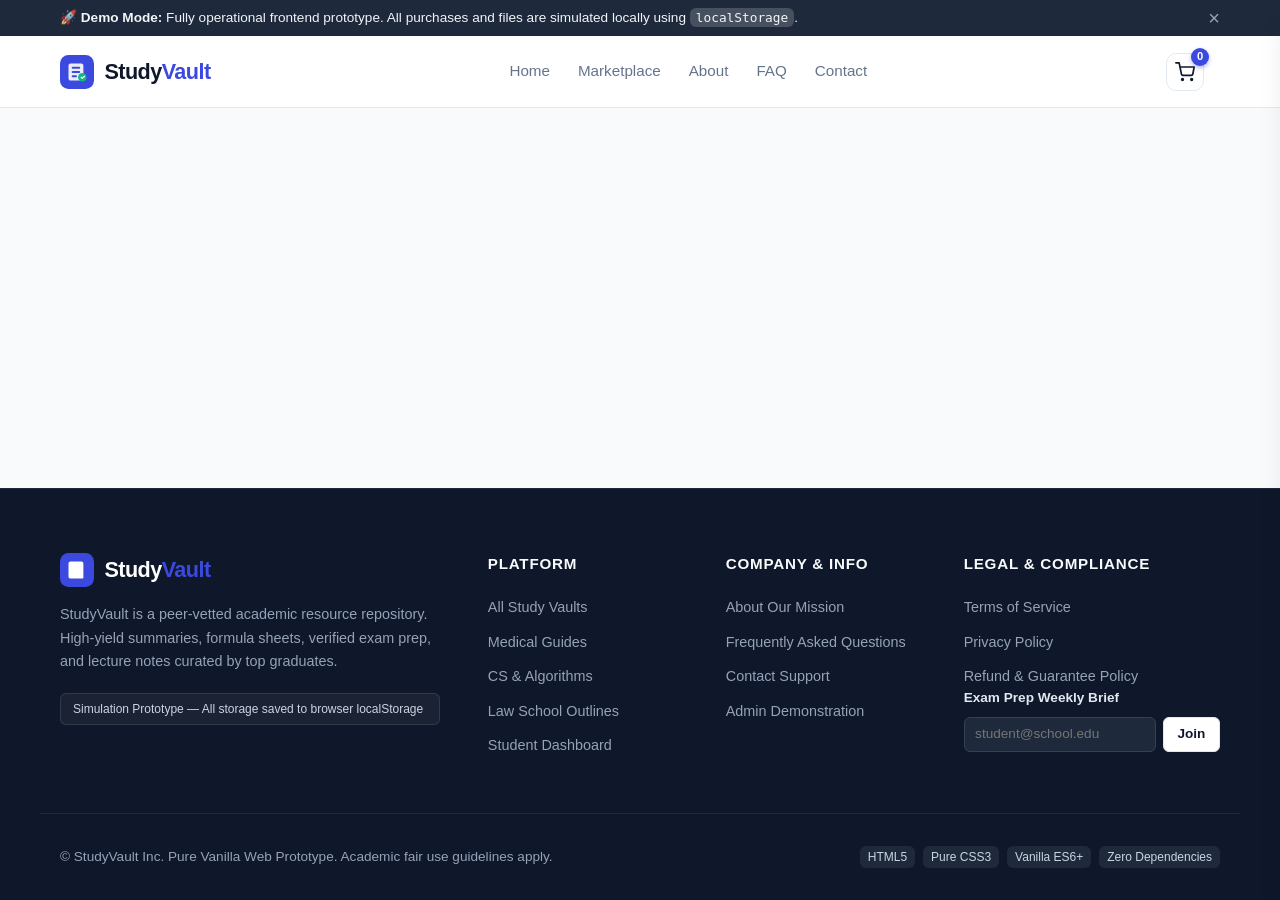
<file: index.html>
<!DOCTYPE html>
<html lang="en">
<head>
  <meta charset="UTF-8" />
  <meta name="viewport" content="width=device-width, initial-scale=1.0" />
  <title>StudyVault — Peer-Verified Academic Study Materials</title>
  <link rel="stylesheet" href="style.css" />
</head>
<body>
  <!-- Top Announcement Bar -->
  <aside class="announcement-bar" role="region" aria-label="Demo Announcement">
    <div class="container announcement-inner">
      <span>🚀 <strong>Demo Mode:</strong> Fully operational frontend prototype. All purchases and files are simulated locally using <code>localStorage</code>.</span>
      <button class="announcement-dismiss" onclick="this.parentElement.parentElement.style.display='none'" aria-label="Dismiss banner">&times;</button>
    </div>
  </aside>

  <!-- Navigation Header -->
  <header class="site-header" id="siteHeader">
    <div class="container header-inner">
      <a href="#home" class="brand-logo" aria-label="StudyVault Home">
        <svg class="brand-icon" viewBox="0 0 32 32" fill="none" xmlns="http://www.w3.org/2000/svg">
          <rect width="32" height="32" rx="8" fill="var(--color-primary)"/>
          <path d="M8 10C8 8.89543 8.89543 8 10 8H20C21.1046 8 22 8.89543 22 10V23C22 23.5523 21.5523 24 21 24H10C8.89543 24 8 23.1046 8 22V10Z" fill="white" fill-opacity="0.9"/>
          <path d="M12 12H18M12 16H18M12 20H15" stroke="var(--color-primary)" stroke-width="2" stroke-linecap="round"/>
          <circle cx="21" cy="21" r="4" fill="var(--color-accent)"/>
          <path d="M20 21L21 22L23 20" stroke="white" stroke-width="1.2" stroke-linecap="round" stroke-linejoin="round"/>
        </svg>
        <span class="brand-text">Study<span>Vault</span></span>
      </a>

      <nav class="nav-desktop" aria-label="Primary Navigation">
        <a href="#home" class="nav-link" data-route="home">Home</a>
        <a href="#marketplace" class="nav-link" data-route="marketplace">Marketplace</a>
        <a href="#about" class="nav-link" data-route="about">About</a>
        <a href="#faq" class="nav-link" data-route="faq">FAQ</a>
        <a href="#contact" class="nav-link" data-route="contact">Contact</a>
      </nav>

      <div class="header-actions">
        <!-- Cart Toggle Button -->
        <button class="icon-btn cart-btn" id="openCartBtn" aria-label="Shopping Cart">
          <svg viewBox="0 0 24 24" fill="none" stroke="currentColor" stroke-width="2" stroke-linecap="round" stroke-linejoin="round">
            <circle cx="9" cy="21" r="1"></circle><circle cx="20" cy="21" r="1"></circle>
            <path d="M1 1h4l2.68 13.39a2 2 0 0 0 2 1.61h9.72a2 2 0 0 0 2-1.61L23 6H6"></path>
          </svg>
          <span class="cart-badge" id="cartBadge">0</span>
        </button>

        <!-- Auth Buttons Container -->
        <div id="authNavButtons" class="auth-nav-container">
          <!-- Populated by JS: Login button or User Profile/Dashboard menu -->
        </div>

        <!-- Mobile Hamburger Button -->
        <button class="icon-btn mobile-menu-btn" id="mobileMenuBtn" aria-label="Open Navigation Menu">
          <svg viewBox="0 0 24 24" stroke="currentColor" stroke-width="2" fill="none" stroke-linecap="round">
            <line x1="3" y1="12" x2="21" y2="12"></line>
            <line x1="3" y1="6" x2="21" y2="6"></line>
            <line x1="3" y1="18" x2="21" y2="18"></line>
          </svg>
        </button>
      </div>
    </div>

    <!-- Mobile Navigation Drawer -->
    <div class="mobile-nav-panel" id="mobileNavPanel">
      <nav class="mobile-nav-links">
        <a href="#home" class="mobile-nav-link" onclick="app.closeMobileMenu()">Home</a>
        <a href="#marketplace" class="mobile-nav-link" onclick="app.closeMobileMenu()">Marketplace</a>
        <a href="#about" class="mobile-nav-link" onclick="app.closeMobileMenu()">About</a>
        <a href="#faq" class="mobile-nav-link" onclick="app.closeMobileMenu()">FAQ</a>
        <a href="#contact" class="mobile-nav-link" onclick="app.closeMobileMenu()">Contact</a>
        <div id="mobileAuthControls" class="mobile-auth-controls"></div>
      </nav>
    </div>
  </header>

  <!-- Main Dynamic View Container -->
  <main id="appRoot" class="app-main" role="main">
    <!-- Views injected dynamically based on route hash -->
  </main>

  <!-- Shopping Cart Slide-out Drawer -->
  <div class="drawer-overlay" id="cartOverlay" tabindex="-1"></div>
  <aside class="cart-drawer" id="cartDrawer" aria-label="Shopping Cart">
    <div class="drawer-header">
      <div class="drawer-title-group">
        <h3>Your Vault Cart</h3>
        <span class="cart-item-count" id="drawerItemCount">0 items</span>
      </div>
      <button class="icon-btn close-drawer-btn" id="closeCartBtn" aria-label="Close cart">&times;</button>
    </div>

    <div class="drawer-body" id="cartItemsContainer">
      <!-- Cart items injected by JS -->
    </div>

    <div class="drawer-footer" id="cartFooter">
      <div class="cart-summary-line">
        <span>Subtotal</span>
        <span id="cartSubtotal">$0.00</span>
      </div>
      <div class="cart-summary-line discount-line" id="discountLine" style="display: none;">
        <span>Promo Discount (<strong id="appliedPromoCode"></strong>)</span>
        <span id="cartDiscount">-$0.00</span>
      </div>
      <div class="cart-summary-line total-line">
        <span>Total</span>
        <span id="cartTotal" class="total-amount">$0.00</span>
      </div>

      <div class="promo-code-box">
        <input type="text" id="promoInput" placeholder="Try code: VAULT20" />
        <button class="btn btn-secondary btn-sm" onclick="app.applyPromoCode()">Apply</button>
      </div>

      <div class="drawer-actions">
        <button class="btn btn-primary btn-block btn-lg" onclick="app.navigateTo('checkout')">
          Proceed to Checkout
        </button>
        <button class="btn btn-ghost btn-block" onclick="app.clearCart()">Clear Cart</button>
      </div>
      <p class="drawer-secure-note">🔒 Demo sandbox: No charges made, instantaneous library delivery.</p>
    </div>
  </aside>

  <!-- Authentication Modal (Login / Signup) -->
  <div class="modal-backdrop" id="authModal" role="dialog" aria-modal="true" aria-labelledby="authModalTitle">
    <div class="modal-card">
      <button class="modal-close" onclick="app.closeAuthModal()" aria-label="Close dialog">&times;</button>
      
      <div class="auth-tabs">
        <button class="auth-tab-btn active" id="tabLoginBtn" onclick="app.switchAuthTab('login')">Log In</button>
        <button class="auth-tab-btn" id="tabSignupBtn" onclick="app.switchAuthTab('signup')">Create Account</button>
      </div>

      <!-- Quick Demo Access Bar -->
      <div class="demo-quick-auth">
        <span>Quick Auto-Fill Demo Users:</span>
        <div class="demo-chip-group">
          <button type="button" class="chip-btn" onclick="app.fillDemoUser('student')">Student Account</button>
          <button type="button" class="chip-btn chip-admin" onclick="app.fillDemoUser('admin')">Admin Account</button>
        </div>
      </div>

      <!-- Login Form -->
      <form id="loginForm" class="auth-form" onsubmit="app.handleLogin(event)">
        <h2 id="authModalTitle" class="auth-heading">Welcome Back</h2>
        <p class="auth-sub">Access your acquired study guides, summaries, and notes.</p>
        
        <div class="form-group">
          <label for="loginEmail">Academic or Personal Email</label>
          <input type="email" id="loginEmail" required placeholder="alex@stanford.edu" />
        </div>
        <div class="form-group">
          <label for="loginPassword">Password</label>
          <input type="password" id="loginPassword" required placeholder="••••••••" />
        </div>
        <button type="submit" class="btn btn-primary btn-block btn-lg">Log In to StudyVault</button>
      </form>

      <!-- Signup Form -->
      <form id="signupForm" class="auth-form" style="display: none;" onsubmit="app.handleSignup(event)">
        <h2 class="auth-heading">Join StudyVault</h2>
        <p class="auth-sub">Over 15,000+ top students sharing verified study assets.</p>
        
        <div class="form-group">
          <label for="signupName">Full Name</label>
          <input type="text" id="signupName" required placeholder="e.g. Maya Lin" />
        </div>
        <div class="form-group">
          <label for="signupEmail">Email Address</label>
          <input type="email" id="signupEmail" required placeholder="maya@university.edu" />
        </div>
        <div class="form-group">
          <label for="signupRole">Account Type</label>
          <select id="signupRole">
            <option value="student">Student / Researcher</option>
            <option value="admin">Administrator / Contributor</option>
          </select>
        </div>
        <div class="form-group">
          <label for="signupPassword">Create Password</label>
          <input type="password" id="signupPassword" minlength="6" required placeholder="At least 6 characters" />
        </div>
        <button type="submit" class="btn btn-primary btn-block btn-lg">Create Free Account</button>
      </form>
    </div>
  </div>

  <!-- Product Quick Detail & Preview Modal -->
  <div class="modal-backdrop" id="productDetailModal" role="dialog" aria-modal="true">
    <div class="modal-card modal-lg">
      <button class="modal-close" onclick="app.closeProductModal()" aria-label="Close dialog">&times;</button>
      <div id="productDetailContent">
        <!-- Injected by app.openProductModal(id) -->
      </div>
    </div>
  </div>

  <!-- Admin Add/Edit Product Modal -->
  <div class="modal-backdrop" id="adminProductModal" role="dialog" aria-modal="true">
    <div class="modal-card modal-lg">
      <button class="modal-close" onclick="app.closeAdminModal()" aria-label="Close dialog">&times;</button>
      <h2 id="adminModalTitle" class="auth-heading">Add Study Material</h2>
      <form id="adminProductForm" class="admin-form" onsubmit="app.saveAdminProduct(event)">
        <input type="hidden" id="adminProdId" value="" />
        <div class="form-row">
          <div class="form-group">
            <label for="adminTitle">Title / Course Code</label>
            <input type="text" id="adminTitle" required placeholder="e.g. CS 106B: Advanced Data Structures" />
          </div>
          <div class="form-group">
            <label for="adminCategory">Discipline / Category</label>
            <select id="adminCategory" required>
              <option value="Computer Science">Computer Science</option>
              <option value="Medicine">Medicine & Biology</option>
              <option value="Law">Law & Legal Studies</option>
              <option value="Mathematics">Mathematics</option>
              <option value="Business">Business & Economics</option>
              <option value="Chemistry">Chemistry</option>
              <option value="Engineering">Engineering</option>
              <option value="Psychology">Psychology</option>
            </select>
          </div>
        </div>

        <div class="form-row">
          <div class="form-group">
            <label for="adminPrice">Price ($ USD)</label>
            <input type="number" id="adminPrice" step="0.01" min="0" required placeholder="14.99" />
          </div>
          <div class="form-group">
            <label for="adminAuthor">Author / Institution</label>
            <input type="text" id="adminAuthor" required placeholder="e.g. Dr. K. Vance (Harvard)" />
          </div>
          <div class="form-group">
            <label for="adminPages">Total Pages</label>
            <input type="number" id="adminPages" min="1" required placeholder="84" />
          </div>
        </div>

        <div class="form-group">
          <label for="adminDesc">Detailed Description</label>
          <textarea id="adminDesc" rows="3" required placeholder="Provide an outline of topics, formulas, or exams covered..."></textarea>
        </div>

        <div class="form-row">
          <div class="form-group">
            <label for="adminBadge">Badge Highlight (Optional)</label>
            <input type="text" id="adminBadge" placeholder="e.g. Bestseller, Exam Cram, High Yield" />
          </div>
          <div class="form-group">
            <label for="adminFormat">File Format</label>
            <select id="adminFormat">
              <option value="PDF (Vector Searchable)">PDF (Vector Searchable)</option>
              <option value="GoodNotes / Notability Pack">GoodNotes / Notability Pack</option>
              <option value="LaTeX + PDF Bundle">LaTeX + PDF Bundle</option>
              <option value="Markdown + Obsidian Vault">Markdown + Obsidian Vault</option>
            </select>
          </div>
        </div>

        <div class="modal-footer-btns">
          <button type="button" class="btn btn-secondary" onclick="app.closeAdminModal()">Cancel</button>
          <button type="submit" class="btn btn-primary" id="adminSubmitBtn">Save Material</button>
        </div>
      </form>
    </div>
  </div>

  <!-- Toast Notification Alert -->
  <div class="toast-container" id="toastContainer" aria-live="polite"></div>

  <!-- Site Footer -->
  <footer class="site-footer">
    <div class="container footer-grid">
      <div class="footer-brand-col">
        <a href="#home" class="brand-logo footer-logo">
          <svg class="brand-icon" viewBox="0 0 32 32" fill="none">
            <rect width="32" height="32" rx="8" fill="var(--color-primary)"/>
            <path d="M8 10C8 8.89543 8.89543 8 10 8H20C21.1046 8 22 8.89543 22 10V23C22 23.5523 21.5523 24 21 24H10C8.89543 24 8 23.1046 8 22V10Z" fill="white"/>
          </svg>
          <span class="brand-text">Study<span>Vault</span></span>
        </a>
        <p class="footer-desc">
          StudyVault is a peer-vetted academic resource repository. High-yield summaries, formula sheets, verified exam prep, and lecture notes curated by top graduates.
        </p>
        <div class="legal-badge-pill">
          <span>Simulation Prototype — All storage saved to browser localStorage</span>
        </div>
      </div>

      <div class="footer-col">
        <h4 class="footer-heading">Platform</h4>
        <ul class="footer-links">
          <li><a href="#marketplace">All Study Vaults</a></li>
          <li><a href="#marketplace?category=Medicine">Medical Guides</a></li>
          <li><a href="#marketplace?category=Computer+Science">CS & Algorithms</a></li>
          <li><a href="#marketplace?category=Law">Law School Outlines</a></li>
          <li><a href="#dashboard">Student Dashboard</a></li>
        </ul>
      </div>

      <div class="footer-col">
        <h4 class="footer-heading">Company & Info</h4>
        <ul class="footer-links">
          <li><a href="#about">About Our Mission</a></li>
          <li><a href="#faq">Frequently Asked Questions</a></li>
          <li><a href="#contact">Contact Support</a></li>
          <li><a href="#admin">Admin Demonstration</a></li>
        </ul>
      </div>

      <div class="footer-col">
        <h4 class="footer-heading">Legal & Compliance</h4>
        <ul class="footer-links">
          <li><a href="#terms">Terms of Service</a></li>
          <li><a href="#privacy">Privacy Policy</a></li>
          <li><a href="#refund">Refund & Guarantee Policy</a></li>
        </ul>
        <div class="footer-newsletter">
          <label for="nlEmail">Exam Prep Weekly Brief</label>
          <div class="newsletter-input-group">
            <input type="email" id="nlEmail" placeholder="student@school.edu" />
            <button class="btn btn-secondary btn-sm" onclick="app.subscribeNewsletter()">Join</button>
          </div>
        </div>
      </div>
    </div>

    <div class="container footer-bottom">
      <p>&copy; <span id="copyrightYear"></span> StudyVault Inc. Pure Vanilla Web Prototype. Academic fair use guidelines apply.</p>
      <div class="footer-bottom-badges">
        <span class="tech-tag">HTML5</span>
        <span class="tech-tag">Pure CSS3</span>
        <span class="tech-tag">Vanilla ES6+</span>
        <span class="tech-tag">Zero Dependencies</span>
      </div>
    </div>
  </footer>

  <script src="ai_studio_code.js"></script>
</body>
</html>
</file>
<file: style.css>
/* ==========================================================================
   STUDYVAULT - Modern Pure CSS Design System
   No Frameworks. Modern CSS Custom Properties & Responsive Grid/Flexbox.
   ========================================================================== */

:root {
  --color-primary: #3b49df;
  --color-primary-hover: #2f3ab2;
  --color-primary-light: #eef0fd;
  --color-accent: #10b981;
  --color-accent-hover: #059669;
  --color-accent-light: #ecfdf5;
  --color-warning: #f59e0b;
  --color-danger: #ef4444;
  --color-danger-light: #fef2f2;
  
  --color-bg: #f8fafc;
  --color-surface: #ffffff;
  --color-surface-card: #ffffff;
  --color-border: #e2e8f0;
  --color-border-subtle: #edf2f7;

  --color-text-main: #0f172a;
  --color-text-muted: #64748b;
  --color-text-subtle: #94a3b8;
  
  --shadow-xs: 0 1px 2px rgba(0, 0, 0, 0.05);
  --shadow-sm: 0 1px 3px rgba(0, 0, 0, 0.08), 0 1px 2px rgba(0, 0, 0, 0.04);
  --shadow-md: 0 4px 6px -1px rgba(0, 0, 0, 0.08), 0 2px 4px -1px rgba(0, 0, 0, 0.04);
  --shadow-lg: 0 10px 15px -3px rgba(0, 0, 0, 0.08), 0 4px 6px -2px rgba(0, 0, 0, 0.04);
  --shadow-xl: 0 20px 25px -5px rgba(0, 0, 0, 0.1), 0 10px 10px -5px rgba(0, 0, 0, 0.04);

  --radius-sm: 6px;
  --radius-md: 10px;
  --radius-lg: 16px;
  --radius-full: 9999px;

  --font-sans: -apple-system, BlinkMacSystemFont, "Segoe UI", Roboto, "Helvetica Neue", Arial, sans-serif;
  --font-mono: ui-monospace, SFMono-Regular, Menlo, Monaco, Consolas, monospace;
  
  --container-max: 1200px;
  --header-height: 72px;
  --transition-fast: 0.15s ease;
  --transition-normal: 0.25s ease;
}

/* Base Reset & Box Sizing */
*, *::before, *::after {
  box-sizing: border-box;
  margin: 0;
  padding: 0;
}

html {
  font-family: var(--font-sans);
  font-size: 16px;
  line-height: 1.5;
  color: var(--color-text-main);
  background-color: var(--color-bg);
  scroll-behavior: smooth;
  -webkit-text-size-adjust: 100%;
}

body {
  min-height: 100vh;
  display: flex;
  flex-direction: column;
  color: var(--color-text-main);
  background: var(--color-bg);
}

img, svg {
  display: block;
  max-width: 100%;
}

a {
  color: var(--color-primary);
  text-decoration: none;
  transition: color var(--transition-fast);
}

a:hover {
  color: var(--color-primary-hover);
}

button, input, select, textarea {
  font: inherit;
}

/* Container Utilities */
.container {
  width: 100%;
  max-width: var(--container-max);
  margin-left: auto;
  margin-right: auto;
  padding-left: 1.25rem;
  padding-right: 1.25rem;
}

/* Announcement Top Bar */
.announcement-bar {
  background-color: #1e293b;
  color: #f1f5f9;
  font-size: 0.85rem;
  padding: 0.5rem 1rem;
  position: relative;
  z-index: 101;
}

.announcement-inner {
  display: flex;
  align-items: center;
  justify-content: space-between;
  gap: 1rem;
}

.announcement-bar code {
  background: rgba(255, 255, 255, 0.18);
  padding: 2px 6px;
  border-radius: var(--radius-sm);
  font-family: var(--font-mono);
  font-size: 0.8rem;
}

.announcement-dismiss {
  background: none;
  border: none;
  color: #94a3b8;
  font-size: 1.25rem;
  cursor: pointer;
  line-height: 1;
}
.announcement-dismiss:hover { color: #fff; }

/* Site Header */
.site-header {
  position: sticky;
  top: 0;
  background-color: rgba(255, 255, 255, 0.96);
  backdrop-filter: blur(8px);
  -webkit-backdrop-filter: blur(8px);
  border-bottom: 1px solid var(--color-border);
  height: var(--header-height);
  z-index: 100;
}

.header-inner {
  height: 100%;
  display: flex;
  align-items: center;
  justify-content: space-between;
  gap: 1.5rem;
}

/* Brand Logo */
.brand-logo {
  display: flex;
  align-items: center;
  gap: 0.65rem;
  font-size: 1.35rem;
  font-weight: 800;
  letter-spacing: -0.025em;
  color: var(--color-text-main);
  text-decoration: none;
}

.brand-icon {
  width: 34px;
  height: 34px;
  flex-shrink: 0;
}

.brand-text span {
  color: var(--color-primary);
}

/* Desktop Navigation */
.nav-desktop {
  display: flex;
  align-items: center;
  gap: 1.75rem;
}

.nav-link {
  font-weight: 500;
  font-size: 0.95rem;
  color: var(--color-text-muted);
  position: relative;
  padding: 0.25rem 0;
}

.nav-link:hover, .nav-link.active {
  color: var(--color-primary);
}

.nav-link.active::after {
  content: '';
  position: absolute;
  bottom: -4px;
  left: 0;
  right: 0;
  height: 2px;
  background: var(--color-primary);
  border-radius: 2px;
}

/* Header Actions & Cart */
.header-actions {
  display: flex;
  align-items: center;
  gap: 1rem;
}

.icon-btn {
  background: none;
  border: 1px solid var(--color-border);
  border-radius: var(--radius-md);
  padding: 0.5rem;
  color: var(--color-text-main);
  cursor: pointer;
  display: flex;
  align-items: center;
  justify-content: center;
  position: relative;
  transition: all var(--transition-fast);
}

.icon-btn:hover {
  background: var(--color-bg);
  border-color: var(--color-text-subtle);
}

.cart-btn svg {
  width: 20px;
  height: 20px;
}

.cart-badge {
  position: absolute;
  top: -6px;
  right: -6px;
  background: var(--color-primary);
  color: #fff;
  font-size: 0.7rem;
  font-weight: 700;
  height: 18px;
  min-width: 18px;
  border-radius: var(--radius-full);
  display: flex;
  align-items: center;
  justify-content: center;
  padding: 0 4px;
  box-shadow: 0 2px 4px rgba(59, 73, 223, 0.4);
}

.mobile-menu-btn {
  display: none;
}
.mobile-menu-btn svg {
  width: 22px;
  height: 22px;
}

/* Mobile Nav Drawer */
.mobile-nav-panel {
  display: none;
  position: absolute;
  top: var(--header-height);
  left: 0;
  right: 0;
  background: var(--color-surface);
  border-bottom: 1px solid var(--color-border);
  padding: 1.5rem;
  box-shadow: var(--shadow-lg);
  flex-direction: column;
}
.mobile-nav-panel.open {
  display: flex;
}
.mobile-nav-links {
  display: flex;
  flex-direction: column;
  gap: 1rem;
}
.mobile-nav-link {
  font-size: 1.1rem;
  font-weight: 600;
  color: var(--color-text-main);
  padding: 0.5rem 0;
}
.mobile-auth-controls {
  margin-top: 1rem;
  padding-top: 1rem;
  border-top: 1px solid var(--color-border);
  display: flex;
  flex-direction: column;
  gap: 0.5rem;
}

/* Base Buttons */
.btn {
  display: inline-flex;
  align-items: center;
  justify-content: center;
  gap: 0.5rem;
  font-weight: 600;
  font-size: 0.95rem;
  padding: 0.65rem 1.25rem;
  border-radius: var(--radius-md);
  border: 1px solid transparent;
  cursor: pointer;
  transition: all var(--transition-fast);
  white-space: nowrap;
  line-height: 1.2;
}

.btn-primary {
  background-color: var(--color-primary);
  color: #ffffff;
}
.btn-primary:hover {
  background-color: var(--color-primary-hover);
  color: #ffffff;
  transform: translateY(-1px);
  box-shadow: var(--shadow-md);
}

.btn-secondary {
  background-color: #ffffff;
  color: var(--color-text-main);
  border-color: var(--color-border);
}
.btn-secondary:hover {
  background-color: var(--color-bg);
  border-color: var(--color-text-subtle);
}

.btn-accent {
  background-color: var(--color-accent);
  color: #ffffff;
}
.btn-accent:hover {
  background-color: var(--color-accent-hover);
  color: #ffffff;
}

.btn-ghost {
  background: transparent;
  color: var(--color-text-muted);
}
.btn-ghost:hover {
  background: var(--color-bg);
  color: var(--color-text-main);
}

.btn-danger {
  background-color: var(--color-danger);
  color: white;
}
.btn-danger:hover {
  background-color: #dc2626;
}

.btn-sm {
  padding: 0.4rem 0.85rem;
  font-size: 0.85rem;
  border-radius: var(--radius-sm);
}

.btn-lg {
  padding: 0.85rem 1.65rem;
  font-size: 1.05rem;
  border-radius: var(--radius-md);
}

.btn-block {
  width: 100%;
}

/* User Pill Badge */
.user-menu-pill {
  display: flex;
  align-items: center;
  gap: 0.5rem;
  background: var(--color-primary-light);
  padding: 0.35rem 0.75rem;
  border-radius: var(--radius-full);
  font-size: 0.85rem;
  font-weight: 600;
  color: var(--color-primary);
  cursor: pointer;
  border: 1px solid rgba(59, 73, 223, 0.15);
}

.user-menu-pill .role-tag {
  background: var(--color-primary);
  color: white;
  padding: 2px 6px;
  border-radius: var(--radius-full);
  font-size: 0.65rem;
  text-transform: uppercase;
}

/* Hero Section */
.hero-section {
  background: linear-gradient(180deg, #ffffff 0%, var(--color-bg) 100%);
  border-bottom: 1px solid var(--color-border);
  padding: 4.5rem 0 3.5rem;
  position: relative;
  overflow: hidden;
}

.hero-layout {
  display: grid;
  grid-template-columns: 1.2fr 0.8fr;
  gap: 3rem;
  align-items: center;
}

.hero-pill {
  display: inline-flex;
  align-items: center;
  gap: 0.5rem;
  padding: 0.4rem 0.85rem;
  background: var(--color-accent-light);
  color: var(--color-accent);
  border: 1px solid rgba(16, 185, 129, 0.2);
  border-radius: var(--radius-full);
  font-size: 0.85rem;
  font-weight: 700;
  margin-bottom: 1.25rem;
}

.hero-title {
  font-size: 3.25rem;
  font-weight: 800;
  line-height: 1.15;
  letter-spacing: -0.03em;
  color: #0f172a;
  margin-bottom: 1.25rem;
}

.hero-title .gradient-span {
  background: linear-gradient(135deg, var(--color-primary) 0%, #8b5cf6 100%);
  -webkit-background-clip: text;
  -webkit-text-fill-color: transparent;
}

.hero-subtitle {
  font-size: 1.2rem;
  color: var(--color-text-muted);
  line-height: 1.6;
  margin-bottom: 2rem;
}

.hero-search-bar {
  display: flex;
  gap: 0.5rem;
  background: #ffffff;
  padding: 0.5rem;
  border: 2px solid var(--color-border);
  border-radius: var(--radius-md);
  box-shadow: var(--shadow-md);
  margin-bottom: 1.5rem;
}

.hero-search-bar input {
  flex: 1;
  border: none;
  outline: none;
  padding: 0.6rem 0.8rem;
  font-size: 1rem;
}

.hero-popular-tags {
  display: flex;
  flex-wrap: wrap;
  align-items: center;
  gap: 0.5rem;
  font-size: 0.85rem;
  color: var(--color-text-muted);
}

.tag-btn {
  background: #ffffff;
  border: 1px solid var(--color-border);
  padding: 0.25rem 0.65rem;
  border-radius: var(--radius-full);
  cursor: pointer;
  font-size: 0.8rem;
  color: var(--color-text-main);
  transition: all var(--transition-fast);
}
.tag-btn:hover {
  background: var(--color-primary-light);
  border-color: var(--color-primary);
  color: var(--color-primary);
}

/* Hero Interactive Card Graphic */
.hero-card-display {
  background: #ffffff;
  border-radius: var(--radius-lg);
  border: 1px solid var(--color-border);
  padding: 1.5rem;
  box-shadow: var(--shadow-xl);
  position: relative;
}

.hero-card-badge {
  position: absolute;
  top: -12px;
  right: 20px;
  background: #10b981;
  color: white;
  padding: 4px 12px;
  font-size: 0.75rem;
  font-weight: 700;
  border-radius: var(--radius-full);
}

.preview-document-mockup {
  border: 1px dashed var(--color-border);
  border-radius: var(--radius-md);
  background: #f8fafc;
  padding: 1.5rem;
}

.mockup-header-bar {
  display: flex;
  gap: 6px;
  margin-bottom: 1rem;
}

.mockup-dot {
  width: 10px;
  height: 10px;
  border-radius: 50%;
  background: #cbd5e1;
}

.mockup-title {
  font-size: 1.1rem;
  font-weight: 700;
  margin-bottom: 0.5rem;
}

.mockup-meta {
  display: flex;
  gap: 1rem;
  font-size: 0.8rem;
  color: var(--color-text-muted);
  margin-bottom: 1rem;
}

.mockup-lines {
  display: flex;
  flex-direction: column;
  gap: 8px;
}
.mockup-line {
  height: 8px;
  background: #e2e8f0;
  border-radius: 4px;
}
.mockup-line.w-80 { width: 80%; }
.mockup-line.w-60 { width: 60%; }
.mockup-line.w-95 { width: 95%; }

/* Stats Bar */
.stats-strip {
  border-bottom: 1px solid var(--color-border);
  background: #ffffff;
  padding: 2rem 0;
}

.stats-grid {
  display: grid;
  grid-template-columns: repeat(4, 1fr);
  gap: 1.5rem;
  text-align: center;
}

.stat-item h3 {
  font-size: 2rem;
  font-weight: 800;
  color: var(--color-primary);
  margin-bottom: 0.2rem;
}

.stat-item p {
  color: var(--color-text-muted);
  font-size: 0.9rem;
  font-weight: 500;
}

/* Sections Global */
.section {
  padding: 4.5rem 0;
}

.section-header {
  text-align: center;
  max-width: 680px;
  margin: 0 auto 3rem;
}

.section-subtitle {
  color: var(--color-primary);
  font-size: 0.85rem;
  font-weight: 700;
  text-transform: uppercase;
  letter-spacing: 0.05em;
  margin-bottom: 0.5rem;
}

.section-title {
  font-size: 2.25rem;
  font-weight: 800;
  letter-spacing: -0.02em;
  margin-bottom: 0.75rem;
}

.section-description {
  color: var(--color-text-muted);
  font-size: 1.05rem;
}

/* Marketplace Section & Filters */
.marketplace-layout {
  display: grid;
  grid-template-columns: 260px 1fr;
  gap: 2rem;
  align-items: start;
}

.filters-sidebar {
  background: var(--color-surface);
  border: 1px solid var(--color-border);
  border-radius: var(--radius-lg);
  padding: 1.5rem;
  position: sticky;
  top: calc(var(--header-height) + 1.5rem);
}

.sidebar-title {
  font-size: 1.1rem;
  font-weight: 700;
  margin-bottom: 1.25rem;
  display: flex;
  align-items: center;
  justify-content: space-between;
}

.filter-group {
  margin-bottom: 1.5rem;
  padding-bottom: 1.25rem;
  border-bottom: 1px solid var(--color-border);
}
.filter-group:last-child {
  border-bottom: none;
  margin-bottom: 0;
  padding-bottom: 0;
}

.filter-group label.group-label {
  display: block;
  font-size: 0.85rem;
  font-weight: 700;
  text-transform: uppercase;
  color: var(--color-text-muted);
  letter-spacing: 0.04em;
  margin-bottom: 0.75rem;
}

.category-list {
  display: flex;
  flex-direction: column;
  gap: 0.4rem;
}

.category-radio-label {
  display: flex;
  align-items: center;
  justify-content: space-between;
  font-size: 0.9rem;
  color: var(--color-text-main);
  cursor: pointer;
  padding: 0.35rem 0.5rem;
  border-radius: var(--radius-sm);
  transition: background var(--transition-fast);
}
.category-radio-label:hover {
  background: var(--color-bg);
}
.category-radio-label input {
  margin-right: 0.5rem;
}
.category-count {
  font-size: 0.75rem;
  color: var(--color-text-subtle);
  background: var(--color-bg);
  padding: 2px 6px;
  border-radius: var(--radius-full);
}

.marketplace-content {
  display: flex;
  flex-direction: column;
  gap: 1.5rem;
}

.marketplace-toolbar {
  display: flex;
  flex-wrap: wrap;
  align-items: center;
  justify-content: space-between;
  gap: 1rem;
  background: #ffffff;
  padding: 1rem 1.25rem;
  border-radius: var(--radius-md);
  border: 1px solid var(--color-border);
}

.search-input-wrapper {
  position: relative;
  flex: 1;
  min-width: 240px;
}
.search-input-wrapper input {
  width: 100%;
  padding: 0.6rem 1rem 0.6rem 2.5rem;
  border: 1px solid var(--color-border);
  border-radius: var(--radius-md);
  font-size: 0.95rem;
}
.search-input-wrapper svg {
  position: absolute;
  left: 0.8rem;
  top: 50%;
  transform: translateY(-50%);
  width: 18px;
  height: 18px;
  color: var(--color-text-subtle);
}

.sort-select {
  padding: 0.6rem 1rem;
  border: 1px solid var(--color-border);
  border-radius: var(--radius-md);
  font-size: 0.9rem;
  background: #ffffff;
}

/* Product Cards Grid */
.product-grid {
  display: grid;
  grid-template-columns: repeat(auto-fill, minmax(280px, 1fr));
  gap: 1.5rem;
}

.product-card {
  background: #ffffff;
  border: 1px solid var(--color-border);
  border-radius: var(--radius-lg);
  overflow: hidden;
  display: flex;
  flex-direction: column;
  transition: all var(--transition-normal);
  position: relative;
}

.product-card:hover {
  transform: translateY(-4px);
  box-shadow: var(--shadow-lg);
  border-color: #cbd5e1;
}

.product-card-header {
  background: linear-gradient(135deg, #1e293b 0%, #334155 100%);
  color: #ffffff;
  padding: 1.5rem;
  position: relative;
  min-height: 120px;
  display: flex;
  flex-direction: column;
  justify-content: space-between;
}

.product-discipline-badge {
  font-size: 0.75rem;
  font-weight: 700;
  padding: 4px 10px;
  border-radius: var(--radius-full);
  background: rgba(255, 255, 255, 0.2);
  backdrop-filter: blur(4px);
  width: fit-content;
}

.product-highlight-badge {
  position: absolute;
  top: 1rem;
  right: 1rem;
  background: var(--color-warning);
  color: #78350f;
  font-size: 0.7rem;
  font-weight: 800;
  padding: 3px 8px;
  border-radius: var(--radius-sm);
  text-transform: uppercase;
}

.product-card-body {
  padding: 1.25rem;
  display: flex;
  flex-direction: column;
  flex: 1;
}

.product-title {
  font-size: 1.1rem;
  font-weight: 700;
  margin-bottom: 0.5rem;
  line-height: 1.35;
  color: var(--color-text-main);
  cursor: pointer;
}
.product-title:hover {
  color: var(--color-primary);
}

.product-author {
  font-size: 0.85rem;
  color: var(--color-text-muted);
  margin-bottom: 0.75rem;
}

.product-description-snippet {
  font-size: 0.88rem;
  color: #475569;
  line-height: 1.45;
  margin-bottom: 1rem;
  flex: 1;
}

.product-metadata-row {
  display: flex;
  align-items: center;
  gap: 0.85rem;
  font-size: 0.8rem;
  color: var(--color-text-subtle);
  margin-bottom: 1.25rem;
  border-top: 1px dashed var(--color-border);
  padding-top: 0.75rem;
}

.product-metadata-row span {
  display: flex;
  align-items: center;
  gap: 4px;
}

.rating-stars {
  color: #f59e0b;
  font-weight: 700;
}

.product-card-footer {
  padding: 1rem 1.25rem;
  background: #f8fafc;
  border-top: 1px solid var(--color-border);
  display: flex;
  align-items: center;
  justify-content: space-between;
}

.product-price {
  font-size: 1.35rem;
  font-weight: 800;
  color: var(--color-text-main);
}

.product-card-btns {
  display: flex;
  gap: 0.5rem;
}

/* Empty State */
.empty-state {
  text-align: center;
  padding: 4rem 2rem;
  background: white;
  border-radius: var(--radius-lg);
  border: 1px dashed var(--color-border);
}
.empty-state svg {
  margin: 0 auto 1rem;
  width: 48px;
  height: 48px;
  color: var(--color-text-subtle);
}

/* Feature Grid */
.features-grid {
  display: grid;
  grid-template-columns: repeat(3, 1fr);
  gap: 2rem;
}

.feature-box {
  background: #ffffff;
  border: 1px solid var(--color-border);
  border-radius: var(--radius-lg);
  padding: 2rem;
  transition: transform var(--transition-normal);
}
.feature-box:hover {
  transform: translateY(-4px);
  box-shadow: var(--shadow-md);
}

.feature-icon-wrapper {
  width: 48px;
  height: 48px;
  border-radius: var(--radius-md);
  background: var(--color-primary-light);
  color: var(--color-primary);
  display: flex;
  align-items: center;
  justify-content: center;
  margin-bottom: 1.25rem;
}
.feature-icon-wrapper svg {
  width: 24px;
  height: 24px;
}

.feature-box h3 {
  font-size: 1.2rem;
  font-weight: 700;
  margin-bottom: 0.5rem;
}

.feature-box p {
  color: var(--color-text-muted);
  font-size: 0.95rem;
}

/* Testimonials */
.testimonials-grid {
  display: grid;
  grid-template-columns: repeat(3, 1fr);
  gap: 1.5rem;
}

.testimonial-card {
  background: #ffffff;
  border: 1px solid var(--color-border);
  border-radius: var(--radius-lg);
  padding: 1.75rem;
  display: flex;
  flex-direction: column;
  justify-content: space-between;
}

.testimonial-quote {
  font-size: 0.95rem;
  color: #334155;
  font-style: italic;
  line-height: 1.55;
  margin-bottom: 1.5rem;
}

.testimonial-author {
  display: flex;
  align-items: center;
  gap: 0.75rem;
}

.author-avatar {
  width: 40px;
  height: 40px;
  border-radius: 50%;
  background: var(--color-primary-light);
  color: var(--color-primary);
  display: flex;
  align-items: center;
  justify-content: center;
  font-weight: 700;
  font-size: 0.95rem;
}

.author-info h4 {
  font-size: 0.9rem;
  font-weight: 700;
}
.author-info p {
  font-size: 0.78rem;
  color: var(--color-text-muted);
}

/* Call to Action Banner */
.cta-banner {
  background: linear-gradient(135deg, #1e1b4b 0%, var(--color-primary) 100%);
  color: #ffffff;
  border-radius: var(--radius-lg);
  padding: 3.5rem 2rem;
  text-align: center;
}

.cta-banner h2 {
  font-size: 2.4rem;
  font-weight: 800;
  margin-bottom: 1rem;
}

.cta-banner p {
  font-size: 1.15rem;
  color: #e0e7ff;
  max-width: 600px;
  margin: 0 auto 2rem;
}

.cta-banner .btn-cta {
  background: #ffffff;
  color: var(--color-primary);
  font-weight: 700;
  padding: 0.9rem 2.2rem;
  border-radius: var(--radius-md);
  box-shadow: var(--shadow-lg);
}
.cta-banner .btn-cta:hover {
  background: #f1f5f9;
}

/* Cart Slide-out Drawer */
.drawer-overlay {
  position: fixed;
  inset: 0;
  background: rgba(15, 23, 42, 0.6);
  backdrop-filter: blur(2px);
  z-index: 200;
  opacity: 0;
  pointer-events: none;
  transition: opacity var(--transition-normal);
}
.drawer-overlay.open {
  opacity: 1;
  pointer-events: auto;
}

.cart-drawer {
  position: fixed;
  top: 0;
  right: 0;
  bottom: 0;
  width: 100%;
  max-width: 440px;
  background: #ffffff;
  z-index: 201;
  box-shadow: var(--shadow-xl);
  display: flex;
  flex-direction: column;
  transform: translateX(100%);
  transition: transform var(--transition-normal);
}
.cart-drawer.open {
  transform: translateX(0);
}

.drawer-header {
  padding: 1.25rem 1.5rem;
  border-bottom: 1px solid var(--color-border);
  display: flex;
  align-items: center;
  justify-content: space-between;
}

.drawer-title-group h3 {
  font-size: 1.2rem;
  font-weight: 700;
}
.cart-item-count {
  font-size: 0.85rem;
  color: var(--color-text-muted);
}

.close-drawer-btn {
  border: none;
  font-size: 1.5rem;
  line-height: 1;
  padding: 0.25rem 0.5rem;
}

.drawer-body {
  flex: 1;
  overflow-y: auto;
  padding: 1.5rem;
  display: flex;
  flex-direction: column;
  gap: 1rem;
}

.cart-item {
  display: flex;
  gap: 1rem;
  padding-bottom: 1rem;
  border-bottom: 1px solid var(--color-border);
  position: relative;
}

.cart-item-info {
  flex: 1;
}

.cart-item-title {
  font-size: 0.95rem;
  font-weight: 700;
  margin-bottom: 0.25rem;
}

.cart-item-price {
  font-size: 0.9rem;
  font-weight: 600;
  color: var(--color-primary);
}

.cart-item-remove {
  background: none;
  border: none;
  color: var(--color-danger);
  font-size: 0.8rem;
  cursor: pointer;
  padding: 4px 0;
  font-weight: 600;
}
.cart-item-remove:hover {
  text-decoration: underline;
}

.drawer-footer {
  padding: 1.25rem 1.5rem;
  border-top: 1px solid var(--color-border);
  background: #f8fafc;
}

.cart-summary-line {
  display: flex;
  justify-content: space-between;
  margin-bottom: 0.5rem;
  font-size: 0.95rem;
  color: var(--color-text-muted);
}

.cart-summary-line.total-line {
  font-size: 1.25rem;
  font-weight: 800;
  color: var(--color-text-main);
  border-top: 1px solid var(--color-border);
  padding-top: 0.75rem;
  margin-top: 0.75rem;
  margin-bottom: 1rem;
}

.promo-code-box {
  display: flex;
  gap: 0.5rem;
  margin-bottom: 1rem;
}
.promo-code-box input {
  flex: 1;
  padding: 0.4rem 0.75rem;
  border: 1px solid var(--color-border);
  border-radius: var(--radius-sm);
  font-size: 0.85rem;
  text-transform: uppercase;
}

.drawer-actions {
  display: flex;
  flex-direction: column;
  gap: 0.5rem;
}

.drawer-secure-note {
  font-size: 0.75rem;
  color: var(--color-text-subtle);
  text-align: center;
  margin-top: 0.75rem;
}

/* Modals */
.modal-backdrop {
  position: fixed;
  inset: 0;
  background: rgba(15, 23, 42, 0.7);
  backdrop-filter: blur(4px);
  z-index: 250;
  display: flex;
  align-items: center;
  justify-content: center;
  padding: 1rem;
  opacity: 0;
  pointer-events: none;
  transition: opacity var(--transition-fast);
}

.modal-backdrop.open {
  opacity: 1;
  pointer-events: auto;
}

.modal-card {
  background: #ffffff;
  border-radius: var(--radius-lg);
  width: 100%;
  max-width: 480px;
  max-height: 90vh;
  overflow-y: auto;
  padding: 2.25rem;
  position: relative;
  box-shadow: var(--shadow-xl);
  transform: translateY(20px);
  transition: transform var(--transition-fast);
}

.modal-backdrop.open .modal-card {
  transform: translateY(0);
}

.modal-card.modal-lg {
  max-width: 760px;
}

.modal-close {
  position: absolute;
  top: 1.25rem;
  right: 1.25rem;
  background: none;
  border: none;
  font-size: 1.75rem;
  color: var(--color-text-muted);
  cursor: pointer;
  line-height: 1;
}
.modal-close:hover { color: var(--color-text-main); }

/* Auth Modal Tabs & Form */
.auth-tabs {
  display: grid;
  grid-template-columns: 1fr 1fr;
  background: var(--color-bg);
  padding: 4px;
  border-radius: var(--radius-md);
  margin-bottom: 1.5rem;
}

.auth-tab-btn {
  background: none;
  border: none;
  padding: 0.6rem;
  font-size: 0.9rem;
  font-weight: 600;
  color: var(--color-text-muted);
  cursor: pointer;
  border-radius: var(--radius-sm);
  transition: all var(--transition-fast);
}

.auth-tab-btn.active {
  background: #ffffff;
  color: var(--color-text-main);
  box-shadow: var(--shadow-sm);
}

.demo-quick-auth {
  background: #f1f5f9;
  border: 1px dashed var(--color-border);
  padding: 0.75rem;
  border-radius: var(--radius-md);
  font-size: 0.8rem;
  margin-bottom: 1.25rem;
  display: flex;
  flex-direction: column;
  gap: 0.5rem;
}

.demo-chip-group {
  display: flex;
  gap: 0.5rem;
}

.chip-btn {
  background: #ffffff;
  border: 1px solid #cbd5e1;
  border-radius: var(--radius-full);
  padding: 0.25rem 0.75rem;
  font-size: 0.75rem;
  font-weight: 600;
  cursor: pointer;
}
.chip-btn:hover {
  border-color: var(--color-primary);
  color: var(--color-primary);
}
.chip-btn.chip-admin {
  background: #fef3c7;
  border-color: #f59e0b;
  color: #92400e;
}

.auth-heading {
  font-size: 1.6rem;
  font-weight: 800;
  margin-bottom: 0.25rem;
}

.auth-sub {
  font-size: 0.9rem;
  color: var(--color-text-muted);
  margin-bottom: 1.5rem;
}

/* Forms */
.form-group {
  margin-bottom: 1.15rem;
}

.form-group label {
  display: block;
  font-size: 0.85rem;
  font-weight: 600;
  margin-bottom: 0.4rem;
  color: var(--color-text-main);
}

.form-group input,
.form-group select,
.form-group textarea {
  width: 100%;
  padding: 0.65rem 0.85rem;
  border: 1px solid var(--color-border);
  border-radius: var(--radius-md);
  font-size: 0.95rem;
  outline: none;
  transition: border-color var(--transition-fast);
}

.form-group input:focus,
.form-group select:focus,
.form-group textarea:focus {
  border-color: var(--color-primary);
  box-shadow: 0 0 0 3px rgba(59, 73, 223, 0.15);
}

.form-row {
  display: grid;
  grid-template-columns: repeat(auto-fit, minmax(180px, 1fr));
  gap: 1rem;
}

/* Product Detail Modal Specifics */
.product-detail-layout {
  display: grid;
  grid-template-columns: 1fr 1fr;
  gap: 2rem;
}

.product-detail-preview {
  background: #f8fafc;
  border: 1px solid var(--color-border);
  border-radius: var(--radius-md);
  padding: 1.5rem;
  display: flex;
  flex-direction: column;
}

.preview-toc-list {
  list-style: none;
  margin-top: 1rem;
}
.preview-toc-list li {
  font-size: 0.85rem;
  padding: 0.4rem 0;
  border-bottom: 1px solid #f1f5f9;
  display: flex;
  align-items: center;
  gap: 0.5rem;
  color: #334155;
}

.product-detail-info h2 {
  font-size: 1.6rem;
  font-weight: 800;
  line-height: 1.25;
  margin-bottom: 0.75rem;
}

.product-detail-price {
  font-size: 2rem;
  font-weight: 800;
  color: var(--color-primary);
  margin: 1rem 0;
}

/* Dashboard Styles (Student & Admin) */
.dashboard-layout {
  padding: 3rem 0;
}

.dashboard-header {
  background: #ffffff;
  border: 1px solid var(--color-border);
  border-radius: var(--radius-lg);
  padding: 2rem;
  margin-bottom: 2rem;
  display: flex;
  align-items: center;
  justify-content: space-between;
  flex-wrap: wrap;
  gap: 1.5rem;
}

.dashboard-user-meta {
  display: flex;
  align-items: center;
  gap: 1.25rem;
}

.dashboard-avatar {
  width: 64px;
  height: 64px;
  border-radius: 50%;
  background: var(--color-primary);
  color: white;
  display: flex;
  align-items: center;
  justify-content: center;
  font-size: 1.5rem;
  font-weight: 800;
}

.dashboard-tabs {
  display: flex;
  gap: 1rem;
  border-bottom: 1px solid var(--color-border);
  margin-bottom: 2rem;
}

.dash-tab-btn {
  background: none;
  border: none;
  padding: 0.75rem 1rem;
  font-size: 1rem;
  font-weight: 600;
  color: var(--color-text-muted);
  cursor: pointer;
  position: relative;
}
.dash-tab-btn.active {
  color: var(--color-primary);
}
.dash-tab-btn.active::after {
  content: '';
  position: absolute;
  bottom: -1px;
  left: 0;
  right: 0;
  height: 2px;
  background: var(--color-primary);
}

/* Admin Data Table */
.data-table-card {
  background: #ffffff;
  border: 1px solid var(--color-border);
  border-radius: var(--radius-lg);
  overflow: hidden;
  box-shadow: var(--shadow-sm);
}

.table-responsive {
  width: 100%;
  overflow-x: auto;
}

.data-table {
  width: 100%;
  border-collapse: collapse;
  text-align: left;
  font-size: 0.9rem;
}

.data-table th {
  background: #f8fafc;
  padding: 0.85rem 1.25rem;
  font-weight: 700;
  color: var(--color-text-muted);
  border-bottom: 1px solid var(--color-border);
  font-size: 0.8rem;
  text-transform: uppercase;
  letter-spacing: 0.05em;
}

.data-table td {
  padding: 1rem 1.25rem;
  border-bottom: 1px solid var(--color-border);
  color: var(--color-text-main);
  vertical-align: middle;
}

.data-table tr:hover {
  background: #fbfcfe;
}

/* Checkout Page Specifics */
.checkout-grid {
  display: grid;
  grid-template-columns: 1.2fr 0.8fr;
  gap: 2.5rem;
  align-items: start;
}

.checkout-card {
  background: #ffffff;
  border: 1px solid var(--color-border);
  border-radius: var(--radius-lg);
  padding: 2rem;
}

.checkout-demo-notice {
  background: #eff6ff;
  border-left: 4px solid var(--color-primary);
  padding: 1rem;
  border-radius: 0 var(--radius-md) var(--radius-md) 0;
  font-size: 0.85rem;
  color: #1e3a8a;
  margin-bottom: 1.5rem;
}

.order-summary-box {
  background: #f8fafc;
  border: 1px solid var(--color-border);
  border-radius: var(--radius-lg);
  padding: 1.5rem;
}

.order-items-list {
  display: flex;
  flex-direction: column;
  gap: 0.75rem;
  margin-bottom: 1.5rem;
}

.order-item-row {
  display: flex;
  justify-content: space-between;
  font-size: 0.9rem;
}

/* Accordion FAQ */
.accordion {
  display: flex;
  flex-direction: column;
  gap: 1rem;
  max-width: 800px;
  margin: 0 auto;
}

.accordion-item {
  background: #ffffff;
  border: 1px solid var(--color-border);
  border-radius: var(--radius-md);
  overflow: hidden;
}

.accordion-trigger {
  width: 100%;
  text-align: left;
  padding: 1.25rem 1.5rem;
  background: none;
  border: none;
  font-size: 1.05rem;
  font-weight: 700;
  color: var(--color-text-main);
  display: flex;
  justify-content: space-between;
  align-items: center;
  cursor: pointer;
}
.accordion-trigger:hover {
  background: #f8fafc;
}

.accordion-icon {
  font-size: 1.25rem;
  transition: transform var(--transition-fast);
}

.accordion-item.active .accordion-icon {
  transform: rotate(45deg);
}

.accordion-content {
  display: none;
  padding: 0 1.5rem 1.25rem;
  color: var(--color-text-muted);
  line-height: 1.6;
}

.accordion-item.active .accordion-content {
  display: block;
}

/* Informational Content (About, Terms, Privacy) */
.legal-content-card {
  background: #ffffff;
  border: 1px solid var(--color-border);
  border-radius: var(--radius-lg);
  padding: 3rem;
  max-width: 860px;
  margin: 0 auto;
}

.legal-content-card h1 {
  font-size: 2.2rem;
  font-weight: 800;
  margin-bottom: 0.5rem;
}

.legal-content-card .effective-date {
  color: var(--color-text-muted);
  font-size: 0.9rem;
  margin-bottom: 2rem;
  padding-bottom: 1rem;
  border-bottom: 1px solid var(--color-border);
}

.legal-content-card h2 {
  font-size: 1.35rem;
  font-weight: 700;
  margin: 1.75rem 0 0.5rem;
  color: #0f172a;
}

.legal-content-card p, .legal-content-card ul {
  font-size: 1rem;
  color: #475569;
  line-height: 1.7;
  margin-bottom: 1rem;
}

.legal-content-card ul {
  padding-left: 1.5rem;
}

/* Toast Notifications */
.toast-container {
  position: fixed;
  bottom: 1.5rem;
  right: 1.5rem;
  z-index: 9999;
  display: flex;
  flex-direction: column;
  gap: 0.75rem;
  pointer-events: none;
}

.toast {
  background: #1e293b;
  color: #ffffff;
  padding: 0.9rem 1.25rem;
  border-radius: var(--radius-md);
  box-shadow: var(--shadow-xl);
  font-size: 0.9rem;
  font-weight: 500;
  display: flex;
  align-items: center;
  gap: 0.75rem;
  pointer-events: auto;
  animation: slideInToast 0.2s ease-out;
  max-width: 360px;
}

.toast.success { border-left: 4px solid var(--color-accent); }
.toast.info { border-left: 4px solid var(--color-primary); }
.toast.danger { border-left: 4px solid var(--color-danger); }

@keyframes slideInToast {
  from { transform: translateX(100%); opacity: 0; }
  to { transform: translateX(0); opacity: 1; }
}

/* Site Footer */
.site-footer {
  background: #0f172a;
  color: #94a3b8;
  margin-top: auto;
  border-top: 1px solid #1e293b;
  padding: 4rem 0 2rem;
}

.footer-grid {
  display: grid;
  grid-template-columns: 2fr 1fr 1fr 1.2fr;
  gap: 3rem;
  margin-bottom: 3.5rem;
}

.footer-logo {
  color: #ffffff;
  margin-bottom: 1rem;
}

.footer-desc {
  font-size: 0.9rem;
  line-height: 1.6;
  margin-bottom: 1.25rem;
}

.legal-badge-pill {
  background: rgba(255, 255, 255, 0.05);
  border: 1px solid rgba(255, 255, 255, 0.1);
  padding: 0.4rem 0.75rem;
  border-radius: var(--radius-sm);
  font-size: 0.75rem;
  color: #cbd5e1;
}

.footer-heading {
  color: #f8fafc;
  font-size: 0.95rem;
  font-weight: 700;
  text-transform: uppercase;
  letter-spacing: 0.05em;
  margin-bottom: 1.2rem;
}

.footer-links {
  list-style: none;
  display: flex;
  flex-direction: column;
  gap: 0.65rem;
}
.footer-links a {
  color: #94a3b8;
  font-size: 0.9rem;
}
.footer-links a:hover {
  color: #ffffff;
}

.footer-newsletter label {
  display: block;
  color: #e2e8f0;
  font-size: 0.85rem;
  font-weight: 600;
  margin-bottom: 0.5rem;
}

.newsletter-input-group {
  display: flex;
  gap: 0.4rem;
}
.newsletter-input-group input {
  background: #1e293b;
  border: 1px solid #334155;
  color: white;
  padding: 0.4rem 0.65rem;
  border-radius: var(--radius-sm);
  font-size: 0.85rem;
  flex: 1;
}

.footer-bottom {
  border-top: 1px solid #1e293b;
  padding-top: 2rem;
  display: flex;
  align-items: center;
  justify-content: space-between;
  flex-wrap: wrap;
  gap: 1rem;
  font-size: 0.85rem;
}

.footer-bottom-badges {
  display: flex;
  gap: 0.5rem;
}

.tech-tag {
  background: #1e293b;
  padding: 2px 8px;
  border-radius: var(--radius-sm);
  font-size: 0.75rem;
  color: #cbd5e1;
}

/* Responsive Media Queries */
@media (max-width: 992px) {
  .hero-layout {
    grid-template-columns: 1fr;
    text-align: center;
  }
  .hero-popular-tags {
    justify-content: center;
  }
  .marketplace-layout {
    grid-template-columns: 1fr;
  }
  .features-grid, .testimonials-grid {
    grid-template-columns: 1fr 1fr;
  }
  .footer-grid {
    grid-template-columns: 1fr 1fr;
  }
  .checkout-grid {
    grid-template-columns: 1fr;
  }
}

@media (max-width: 768px) {
  .nav-desktop {
    display: none;
  }
  .mobile-menu-btn {
    display: flex;
  }
  .hero-title {
    font-size: 2.25rem;
  }
  .
</file>
